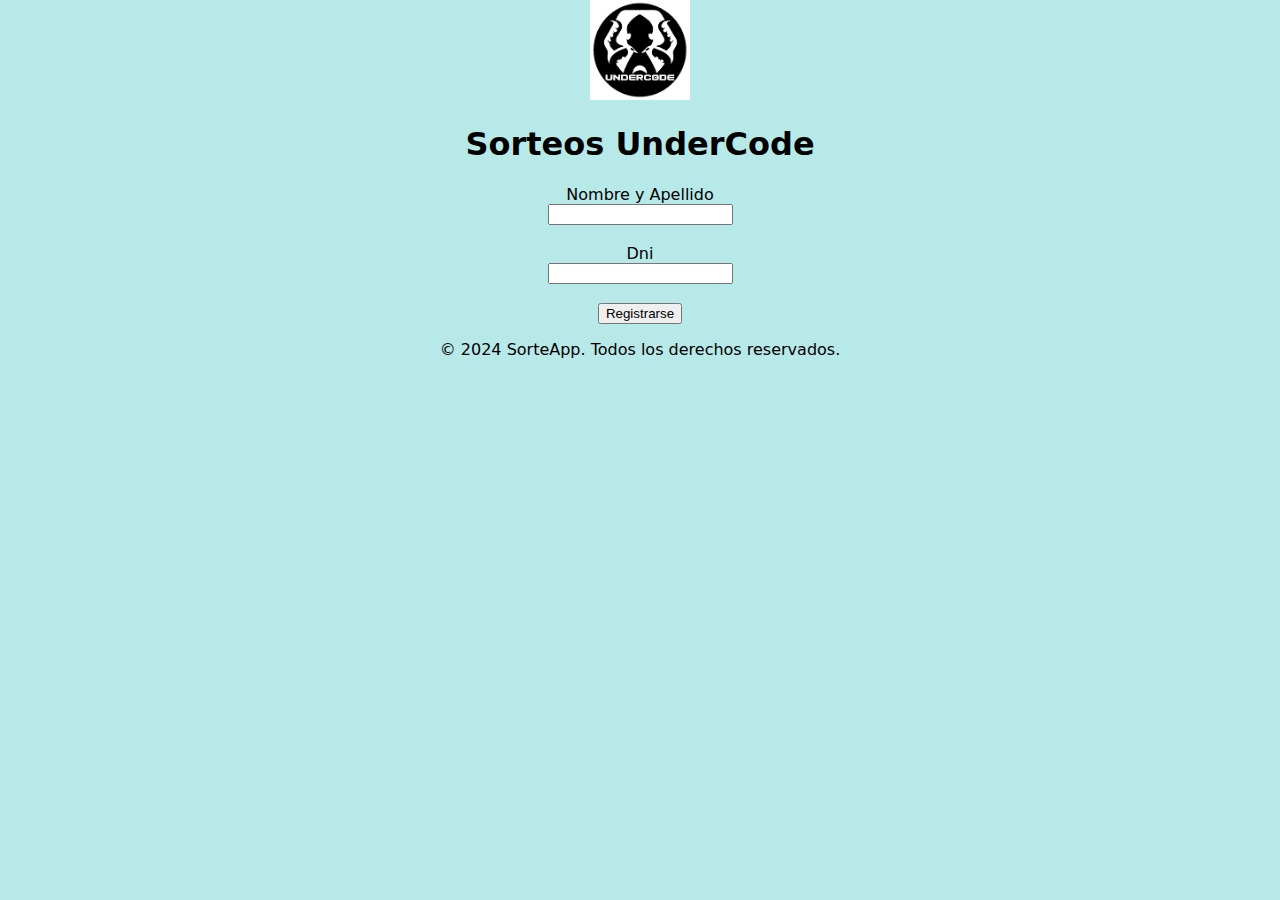
<file: formulario.html>
<!DOCTYPE html>
<html lang="en">
<head>
    <meta charset="UTF-8">
    <meta name="viewport" content="width=device-width, initial-scale=1.0">
    <title>Inscripción a sorteo</title>
    <link rel="stylesheet" href="./formulario.css">
</head>
<body>

    <div style="text-align: center;" class="">
        <div class="">
            <img src="./Img/logo1.png" alt="logo" height="100 px">
            <h1>Sorteos UnderCode</h1>
            <!-- Aca estaría bueno agregar el nombre del evento--> 
        </div>
        <div class="">
            <label for="nombre-participante">Nombre y Apellido</label><br>
            <input class="" type="text" name="nombre-participante" id="nombre-participante">
        </div>
        <br>
        <div class="">
            <label for="dni">Dni</label><br>
            <input class="" type="text" name="dni" id="dni">
        </div>
        <br>
        <button class="" type="button" id="btn-agregar-participante">Registrarse</button>
    </div>

    <footer style="text-align: center;">
        <p>&copy; 2024 SorteApp. Todos los derechos reservados.</p>
    </footer>
</body>
</html>
</file>
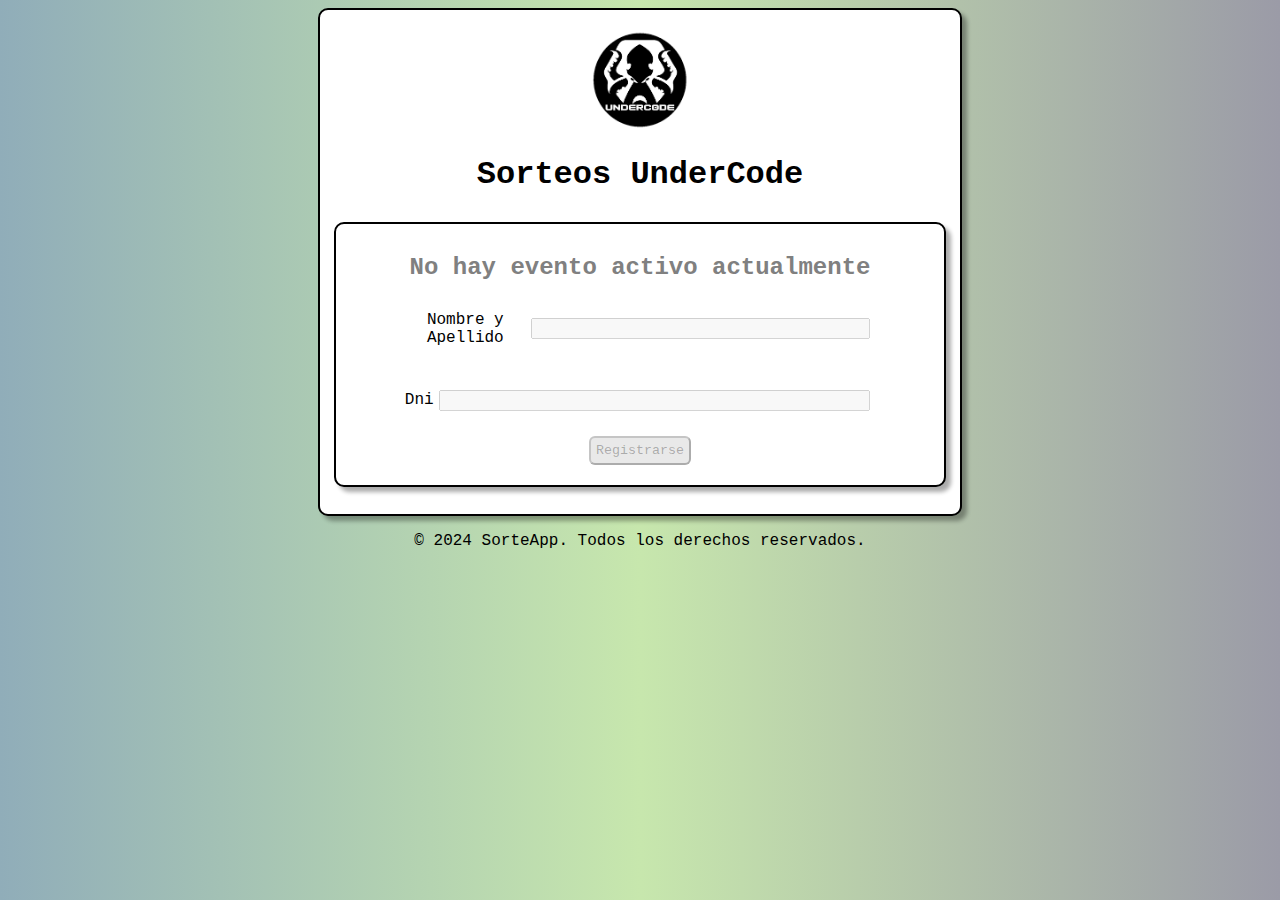
<file: Client/formulario.html>
<!DOCTYPE html>
<html lang="en">

<head>
    <meta charset="UTF-8">
    <meta name="viewport" content="width=device-width, initial-scale=1.0">
    <title>Inscripción a sorteo</title>
    <link rel="stylesheet" href="./css/index.css">
    <script src="./js/formulario.js"></script>
</head>

<body>

    <div style="text-align: center;" class="container-principal">
        <div class="">
            <img src="./Img/logo1.png" alt="logo" height="100 px">
            <h1>Sorteos UnderCode</h1>
        </div>
        
        <div class="container-secundario" style="align-items: center;">
            <div id="nombreEvento"></div>
            
            <div class="container-formulario">
            <label for="nombre-participante">Nombre y Apellido</label><br>
            <input class="input" disabled type="text" name="nombre-participante" id="nombre-participante">
        </div>
            <br>
<div class="container-formulario">
            <label for="dni">Dni</label><br>
            <input class="input" disabled type="number" name="dni" id="dni">
        </div>
            
            <div id="mensaje"></div>
            <button class="boton" disabled type="button" onclick="agregarParticipante()" id="btn-agregar-participante">Registrarse</button>
        </div>
    </div>

    <footer style="text-align: center;">
        <p>&copy; 2024 SorteApp. Todos los derechos reservados.</p>
    </footer>
</body>

</html>
</file>
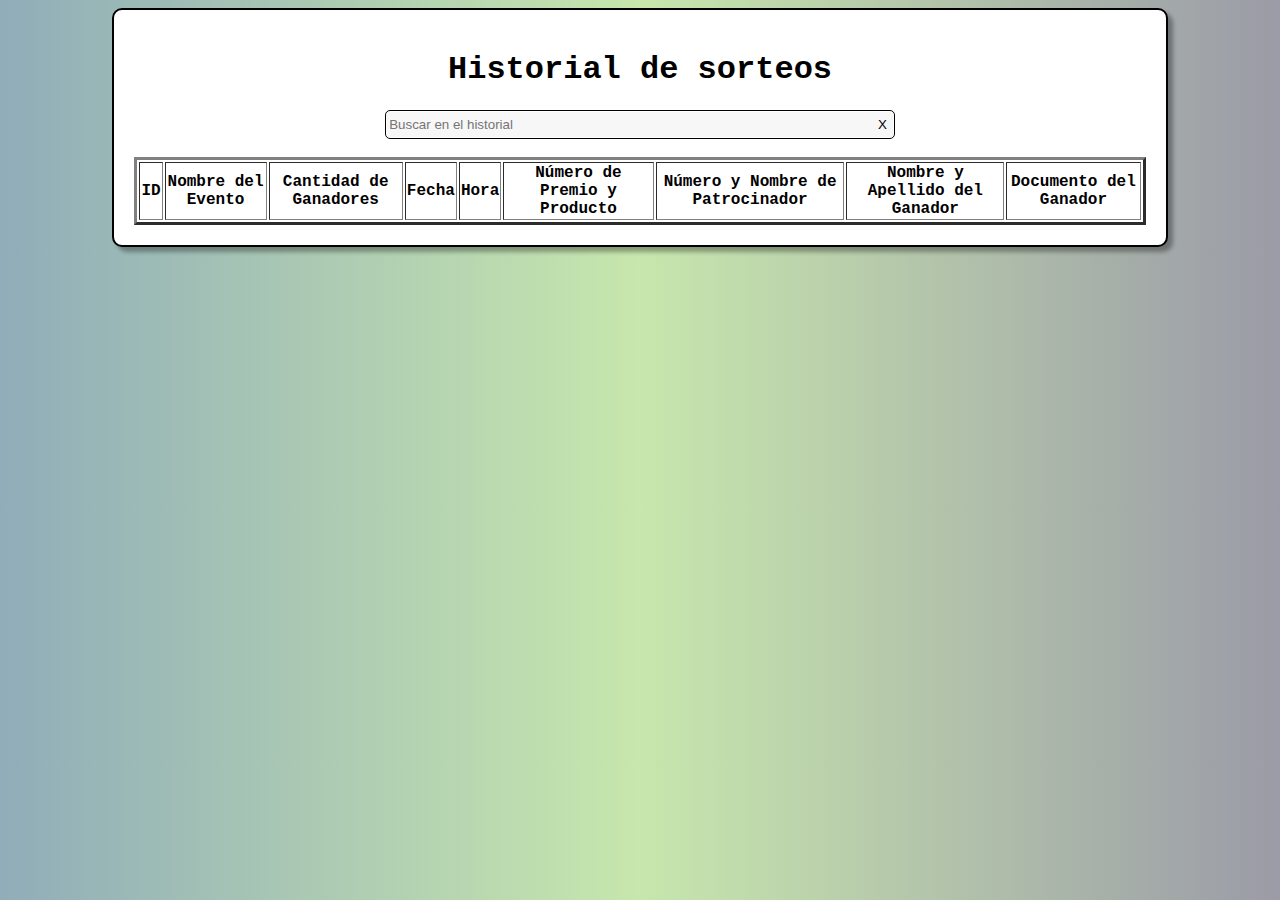
<file: Client/historial.html>
<!DOCTYPE html>
<html lang="es">
<head>
    <meta charset="UTF-8">
    <meta name="viewport" content="width=device-width, initial-scale=1.0">
    <title>Historial de Sorteos</title>
    <link rel="stylesheet" href="./css/index.css"> <!-- Asegúrate de que el archivo CSS esté correctamente vinculado -->
</head>
<body>
    <div class="container-principal-historial">
        <h1 class="titulo">Historial de sorteos</h1>
        
        <!-- Relacionamos la búsqueda con el estilo CSS proporcionado -->
        <div class="contenedorBusquedaHistorial">
            <input class="inputBuscar" type="text" id="busqueda" placeholder="Buscar en el historial" oninput="filtrarHistorial()" />
            <button class="botonBorrarBusqueda" onclick="borrarBusqueda()">X</button>
        </div>
        <br>
        <!-- Tabla donde se mostrarán los datos -->
        <table id="tablaHistorial" border="3" style="text-align: center;">
            <thead>
                <tr>
                    <th>ID</th>
                    <th>Nombre del Evento</th>
                    <th>Cantidad de Ganadores</th>
                    <th>Fecha</th>
                    <th>Hora</th>
                    <th>Número de Premio y Producto</th>
                    <th>Número y Nombre de Patrocinador</th>
                    <th>Nombre y Apellido del Ganador</th>
                    <th>Documento del Ganador</th>
                </tr>
            </thead>
            <tbody>
                <!-- Aquí se van a insertar las filas dinámicamente -->
            </tbody>
        </table>
    </div>

    <script>
        let historialData = [];  // Acá guardamos los datos del historial que traemos desde el servidor

        // Esta función carga los datos del historial desde el backend
        async function cargarHistorial() {
            try {
                const response = await fetch('http://localhost:3002/historial');
                const data = await response.json(); // Parseamos los datos JSON que nos llega

                historialData = data;  // Guardamos esos datos para después filtrarlos

                mostrarHistorial(data);  // Mostramos todos los datos en la tabla
            } catch (error) {
                console.error('Error al cargar el historial:', error);
            }
        }

        // Función para formatear la fecha al formato yyyy/mm/dd
        function formatearFecha(fecha) {
            let year = fecha.getFullYear();
            let month = (fecha.getMonth() + 1).toString().padStart(2, '0'); // Añadir 1 al mes porque empieza desde 0
            let day = fecha.getDate().toString().padStart(2, '0'); // Aseguramos que el día tenga dos dígitos

            return `${year}/${month}/${day}`;
        }

        // Esta función muestra los datos en la tabla
        function mostrarHistorial(data) {
            const tabla = document.getElementById('tablaHistorial').getElementsByTagName('tbody')[0];

            // Limpiamos cualquier fila que haya quedado de la búsqueda anterior
            tabla.innerHTML = '';

            // Recorremos los datos y creamos una fila por cada sorteo
            data.forEach(sorteo => {
                const row = tabla.insertRow(); // Creamos una nueva fila

                // Formateamos la fecha antes de mostrarla
                const fechaFormateada = formatearFecha(new Date(sorteo.fecha));

                row.insertCell(0).innerText = sorteo.id;
                row.insertCell(1).innerText = sorteo.nombre_evento;
                row.insertCell(2).innerText = sorteo.cantidad_ganadores;
                row.insertCell(3).innerText = fechaFormateada; // Insertamos la fecha formateada
                row.insertCell(4).innerText = sorteo.hora;
                row.insertCell(5).innerText = sorteo.patrocinador_nombre;
                row.insertCell(6).innerText = sorteo.premio_producto;
                row.insertCell(7).innerText = sorteo.nya_ganador;
                row.insertCell(8).innerText = sorteo.doc_ganador;
            });
        }

        // Esta función filtra los datos según lo que se escriba en el input de búsqueda
        function filtrarHistorial() {
            const searchTerm = document.getElementById('busqueda').value.toLowerCase(); // Convertimos a minúscula

            const filteredData = historialData.filter(sorteo => {
                return (
                    sorteo.id.toString().includes(searchTerm) || 
                    sorteo.nombre_evento.toLowerCase().includes(searchTerm) ||
                    sorteo.cantidad_ganadores.toString().includes(searchTerm) ||
                    sorteo.fecha.toLowerCase().includes(searchTerm) ||
                    sorteo.hora.toLowerCase().includes(searchTerm) ||
                    (sorteo.premio_num + ' - ' + sorteo.premio_producto).toLowerCase().includes(searchTerm) ||
                    (sorteo.patrocinador_numero + ' - ' + sorteo.patrocinador_nombre).toLowerCase().includes(searchTerm) ||
                    sorteo.nya_ganador.toLowerCase().includes(searchTerm) ||
                    sorteo.doc_ganador.toLowerCase().includes(searchTerm)
                );
            });

            mostrarHistorial(filteredData); // Mostramos los resultados filtrados en la tabla
        }

        // Función para borrar la búsqueda
        function borrarBusqueda() {
            document.getElementById('busqueda').value = ''; // Limpiar el input
            filtrarHistorial(); // Mostrar todos los datos de nuevo
        }

        // Cuando la página cargue, cargamos los datos del historial
        window.onload = cargarHistorial;
    </script>
</body>
</html>
</file>
<file: formulario.css>
body {
    margin: 0;
    padding: 0;
    font-family: system-ui, -apple-system, BlinkMacSystemFont, 'Segoe UI', Roboto, Oxygen, Ubuntu, Cantarell, 'Open Sans', 'Helvetica Neue', sans-serif;
    background-color: #b8e9e9;
}

.formulario {
    position: absolute;
    top: 40%;
    left: 50%;
    transform: translate(-50%, -50%);
    width: 500px;
    height: 300px;
    background: rgb(227, 236, 238);
    border-radius: 20px;
}

.formulario h1 {
    text-align: center;
    padding: 0 0 20px 0;
    border-bottom: 1px solid rgb(161, 161, 161);
}

button[type="submit"]{
    width: 100%;
    height: 50px;
    border: 1px solid;
    background: #169ba5;
    border-radius: 25px;
    font-size: 18px;
    color: white;
    cursor: pointer;
    outline: none;
}

input[type="submit"]{
    border-color: #043636(14, 0, 78);
    transition: .5s;
}
</file>
<file: Client/css/index.css>
body {
    background: linear-gradient(90deg, #90adb9, #c7e7ad, #9b9ba7);
    justify-content: center;
    align-items: center;
    font-family: 'Courier New', Courier, monospace;
  }
    
   
  
   .container-principal{
    margin: auto;
    background-color: white;
    align-items: center;
    padding: 20px;
    border-radius: 10px;
    width: 600px;
    display: flex;
    flex-direction: column;
    border: 2px solid black;
    box-shadow: 5px 5px 4px 0px rgba(0,0,0,0.33);
   }

   .container-principal-historial{
    margin: auto;
    background-color: white;
    align-items: center;
    padding: 20px;
    border-radius: 10px;
    width: 80%;
    display: flex;
    flex-direction: column;
    border: 2px solid black;
    box-shadow: 5px 5px 4px 0px rgba(0,0,0,0.33);
   }
   
   .container-secundario{
    display: flex;
    background-color: white;
    width: 98%;
   margin: 7px;
   flex-direction: column;
    padding: 10px;
    border-radius: 10px;
    border: 2px solid black;
    box-shadow: 5px 5px 4px 0px rgba(0,0,0,0.33);
  
  
   }

   .container-formulario{
  display: flex;
  flex-direction: row;
  width: 80%;
  align-items: center;
  padding: 10px;
   }
  
  
   .titulo{
  
    display: flex;
    flex-direction: column;
    align-items: center;
   
    
   }
  
   .boton{
    padding: 5px;
    margin: 10px;
    border-radius: 6px;
    background-color: rgb(233, 233, 233);
    font-family: 'Courier New', Courier, monospace;
   }
  
   .boton:hover{
    background-color: rgb(92, 165, 74);
    color: white;
    transition: .15s;
   }
   .boton:active{
    background-color: rgb(68, 128, 54);
    color: white;
    transition: .15s;
   }
  
  
   .boton:disabled:hover{
    background-color: rgb(233, 233, 233);
    color: rgb(171,171,171);
   }
  
   .botonEliminar{
    padding: 5px;
    margin: 10px;
    border-radius: 6px;
    background-color: rgb(233, 233, 233);
    font-family: 'Courier New', Courier, monospace;
   }
  
   .botonEliminar:hover{
    font-family: 'Courier New', Courier, monospace;
    background-color: rgb(255, 0, 0);
    color: rgb(255, 255, 255);
    transition: .15s;
   }
  
   .botonEliminar:disabled:hover{
    background-color: rgb(233, 233, 233);
    color: rgb(171,171,171);
   }
   
   .botonEliminar:active{
    background-color: rgb(146, 12, 12);
    font-family: 'Courier New', Courier, monospace;
   }
  
  
   .input{
    
    font-family: 'Courier New', Courier, monospace;
    display: flex;
    margin: 5px;
    width: 95%;
    align-self: center;
   }
  
   .select{
    height: 25px;
    font-family: 'Courier New', Courier, monospace;
    
   }
  
  
  .lista{
    overflow-y: scroll;
   align-self: center;
    border: black solid 1px;
   
    width: 90%;
    padding-top: 5px;
    padding-bottom: 5px;
    max-height: 150px;
  
  }
  
  
  
  .titulosSecundarios{
    padding-left: 5px;
  }
  
  .botonEliminarParticipante{
  
    justify-content: center;
    background-color: lightgray;
    border: lightgray;
    border-radius: 2px;
    width: 20px;
  
    
  }
  .botonEliminarParticipante:hover{
    background-color: red;
    transition: .3s;
  }
  .botonEliminarParticipante:active{
    background-color: rgb(104, 40, 40);
    transition: .15s;
  }
  .cuadroConfirmacion{
    display: none;
    position: fixed; 
    background-color: rgba(0, 0, 0, 0.541);
    align-content: center;
    justify-items: center;
  width: 100%;
  height: 100%;
  top: 0;
  
  }
  .cuadroInterno{
    text-align: center;
    border: 2px black solid;
    border-radius: 10px;
    padding: 15px;
    width: 40%;
    background-color: rgb(255, 255, 255); 
    z-index: 1000;
  }
  
  .botonRecargar{
    background-color: rgb(241, 241, 241);
    border: 1px black solid;
    height: 40px;
    width: 50px;
    border-radius: 5px;
  }
  .botonRecargar:hover{
    background-color: lightgray;
    transition: 0.3s;
  }
  
  .botonRecargar:active{
    background-color:  rgb(68, 128, 54);
    transition: 0.1s;
  }
  
  .botonDescargarQr{
    width: 20px;
    height: 20px;
    padding-left: 1px;
    padding-top: 1px;
  }
  
  .contenedorGanador{
   border: 1px black solid;
   border-radius: 5px;
   margin: 10px;
   padding: 5px;
   box-shadow: 1px 1px 3px 0px rgba(0, 0, 0, 0.664);
  }

  .contenedorBusqueda{
    margin-left: 150px;
    margin-right: 7px;
    width: 50%;
    border-radius: 5px;
    height: 25px;
    display: flex;
    border: 1px black solid;
    padding: 1px;
  }

  .contenedorBusquedaHistorial{
    align-items: right;
    width: 50%;
    border-radius: 5px;
    height: 25px;
    display: flex;
    border: 1px black solid;
    padding: 1px;
  }

  .inputBuscar{
   border: 0px;
   background-color: #f7f7f7;
   width: 100%;
  }
 

  .botonBorrarBusqueda{
    background-color: #f7f7f7;
    border: 0px;
  }
  .botonBorrarBusqueda:hover{
    background-color: #c7c7c7;
    border: 0px;
  }

  .tablaHistorial{
    
      border-collapse: collapse;
      width: 100%;
  }
</file>
